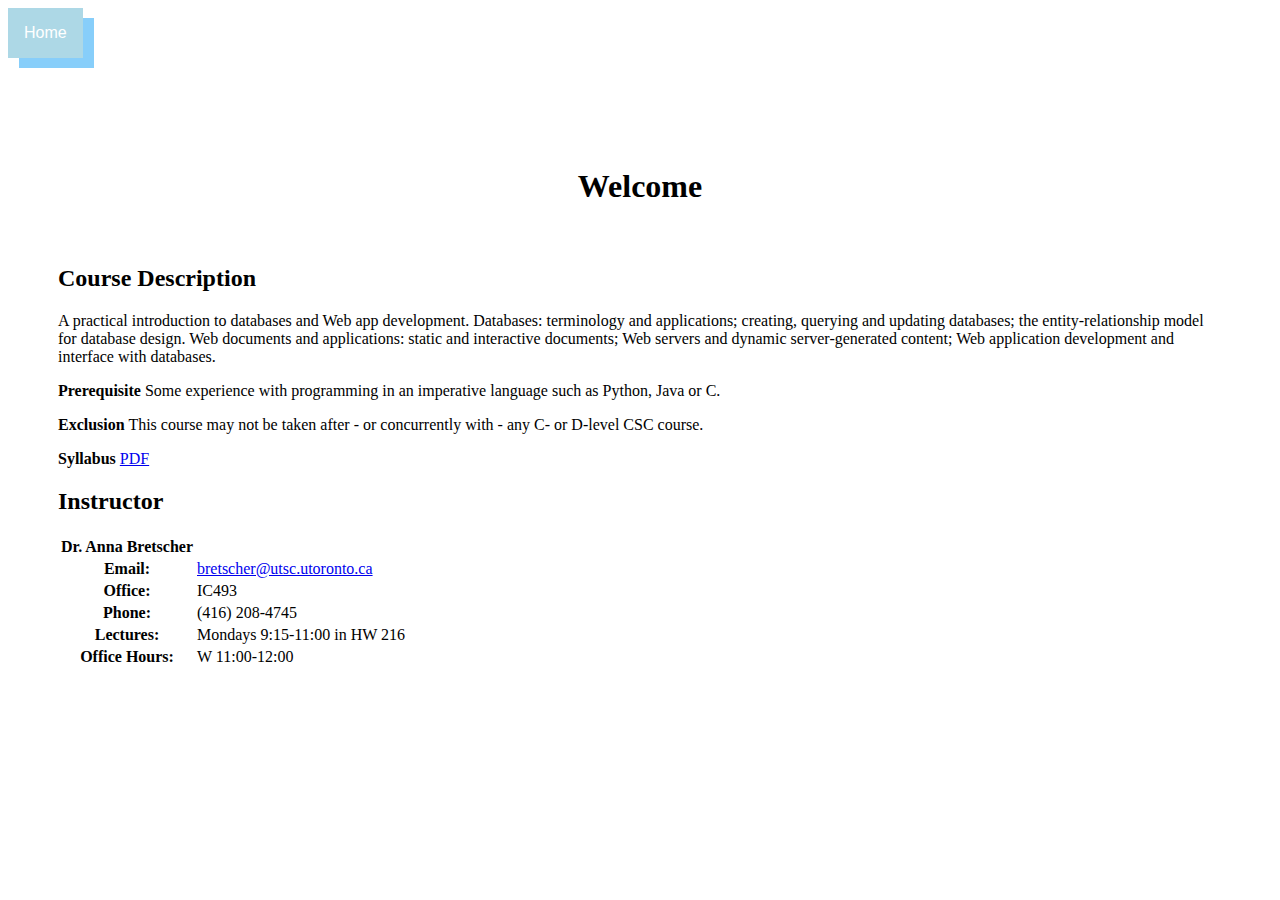
<file: index.html>
<!DOCTYPE html>
<html>
<head>
	<link rel="stylesheet" type="text/css" href="index.css"/>
	<title>CSCB20 - Introduction to Database and Web Application
	</title>
</head>
<body>
<div class = "header_container">
    <div class="dropdown">
        <button class="dropbtn" href = "http://127.0.0.1:5000">Home</button>
        <div class="dropdown-content">
    	<a href="http://127.0.0.1:5000/assignments">Assignment</a>
    	<a href="http://127.0.0.1:5000/calendar">Calendar</a>
    	<a href="http://127.0.0.1:5000/lab">Lab</a>
    	<a href="http://127.0.0.1:5000/lectures">Lectures</a>
    	<a href="http://127.0.0.1:5000/test">Test</a>
    	<a href="http://127.0.0.1:5000/resource">Resource></a>
    	<a href="http://127.0.0.1:5000/news">News</a>
    	<a href="https://piazza.com/">Discuss Board</a>
</div>
</div>
<div class="content"> 
<center>
<h1 style="margin: 60px;">Welcome</h1>
</center>
<h2>Course Description</h2>
A practical introduction to databases and Web app development. Databases: terminology and applications; creating, querying and updating databases; the entity-relationship model for database design. Web documents and applications: static and interactive documents; Web servers and dynamic server-generated content; Web application development and interface with databases.

<p><strong>Prerequisite</strong> Some experience with programming in an imperative language such as Python, Java or C.
 <p><strong>Exclusion</strong>  This course may not be taken after - or concurrently with - any C- or D-level CSC course.
 
<p><strong>Syllabus</strong> <a href="http://www.utsc.utoronto.ca/bretscher/b20/syllabus.pdf">PDF</a></p>


<h2>Instructor</h2> 

<div class="borderless">
<table>
<tr><th>Dr. Anna Bretscher</th><th></th>
<tr><th>Email: </th><td><a href="mailto:bretscher@utsc.utoronto.ca">bretscher@utsc.utoronto.ca</a></td></tr>
<tr><th>Office:</th><td> IC493 </td></tr>
<tr><th>Phone:</th><td> (416) 208-4745</td></tr>

<tr><th>Lectures:</th> <td>Mondays 9:15-11:00 in 
HW 216</td></tr>

	<tr><th>Office Hours: </th><td>W 11:00-12:00</td></tr>
	</table>
</div>


</body> 
</html>
</file>
<file: index.css>
.header_container{
	height: 20px;
	display: flex;
	flex-direction: row;
	background-color: white;
	flex-wrap: wrap;

}

.content{
  padding: 50px;
  border-color: green;

}
/* Dropdown Button */
.dropbtn {
  background-color: lightblue;
  color: white;
  padding: 16px;
  font-size: 16px;
  border: none;
  box-shadow: 11px 10px lightskyblue;
}

/* The container <div> - needed to position the dropdown content */
.dropdown {
  position: relative;
  display: inline-block;
}

/* Dropdown Content (Hidden by Default) */
.dropdown-content {
  display: none;
  position: absolute;
  background-color: white;
  min-width: 160px;
  box-shadow: 0px 8px 16px 0px rgba(0,0,0,0.2);
  z-index: 1;
}
/* Links inside the dropdown */
.dropdown-content a {
  color: black;
  padding: 12px 16px;
  text-decoration: none;
  display: block;
}

.dropdown-content a:hover {background-color: #ddd;}

/* Show the dropdown menu on hover */
.dropdown:hover .dropdown-content {display: block;}

/* Change the background color of the dropdown button when the dropdown content is shown */
.dropdown:hover .dropbtn {background-color: #385d96;}
</file>
